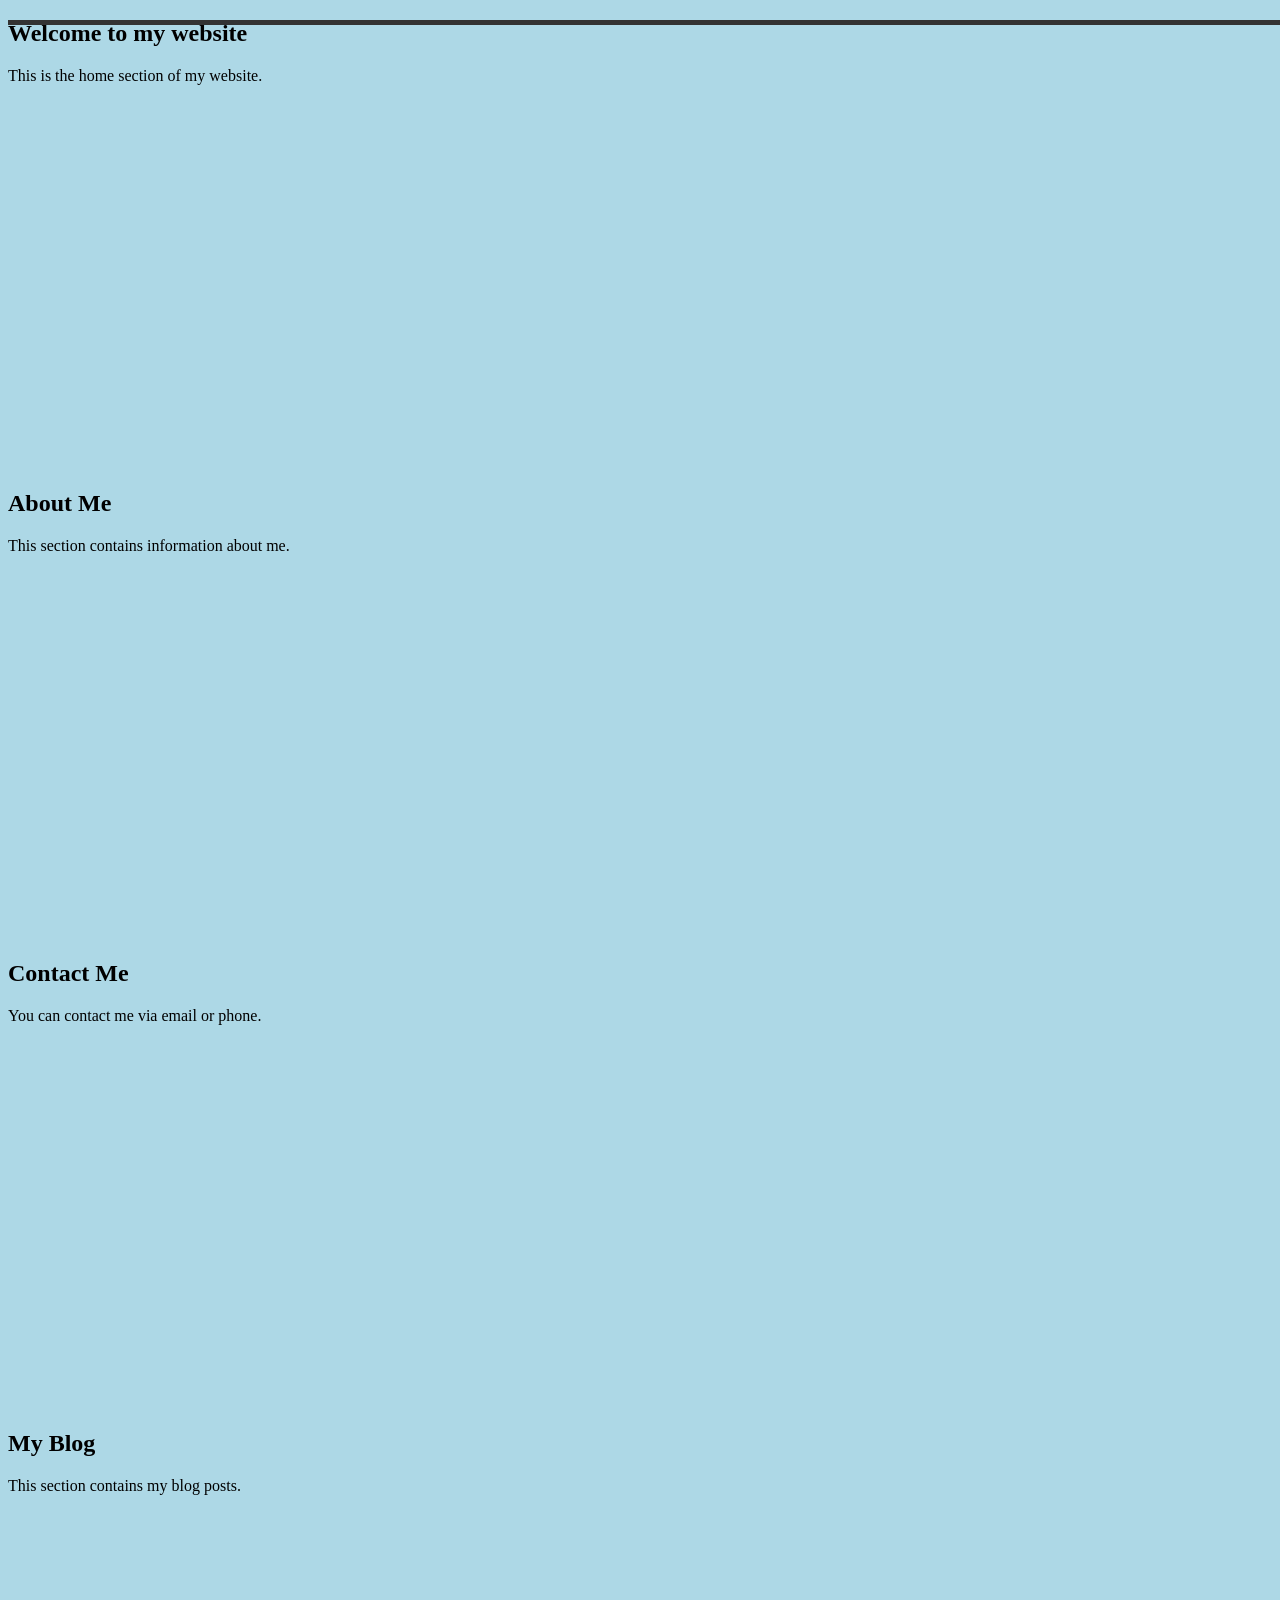
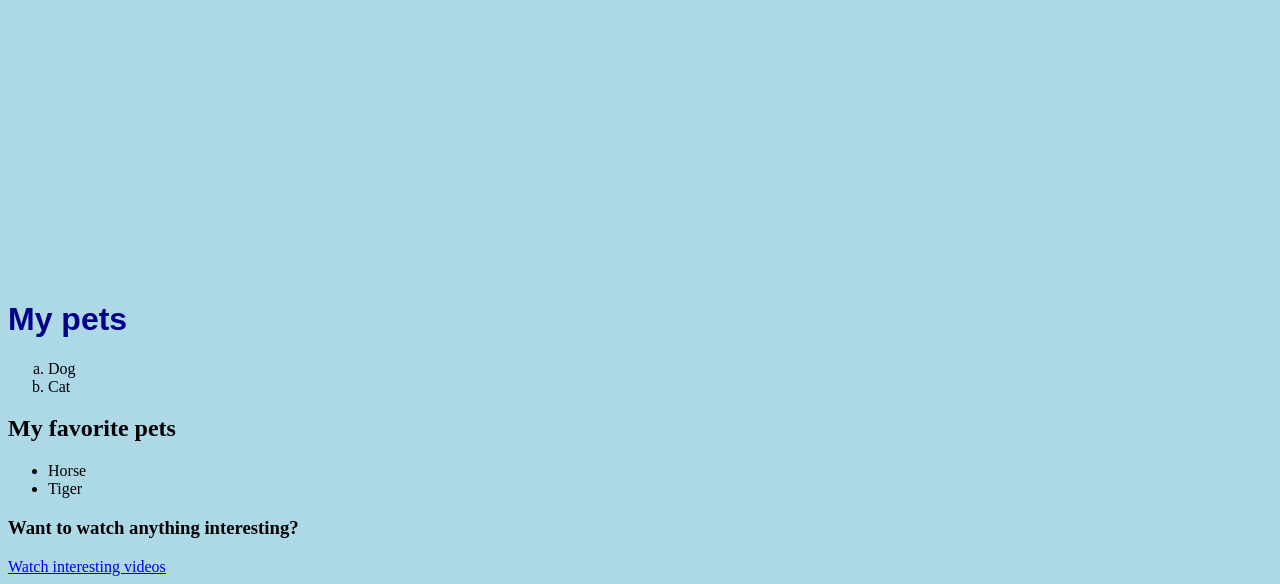
<file: index.html>
<!DOCTYPE html>
<html lang="en">
<head>
    <meta charset="UTF-8">
    <meta name="viewport" content="width=device-width, initial-scale=1.0">
    <title>Document</title>
    <link rel="stylesheet" href="style.css" type="text/css">
    <!-- styling our SPA -->
    <style>
        nav {
            background-color: #333;
            overflow: hidden;
            width: 100%;
            height: 5px;
            position: fixed;
        }
        nav ul {
            list-style-type: none;
            margin: 0;
            padding: 0;
        }
        nav ul li {
            float: left;
        }
        nav ul li a {
            display: block;
            color: white;
            text-align: center;
            padding: 14px 16px;
            text-decoration: none;
        }
        nav ul li a:hover {
            background-color: #111;
        }
    </style>
</head>
<body bgcolor="lightblue">
    <nav>
        <ul>
            <li><a href="#home">Home</a></li>
            <li><a href="#about">About</a></li>
            <li><a href="#contact">Contact</a></li>
            <li><a href="#blog">Blog</a></li>
        </ul>
    </nav>
    <!-- Home section -->
    <section id="home" style="height:50vh;">
        <h1>Welcome to my website</h1>
        <p>This is the home section of my website.</p>
    </section>

    <!-- About section -->
    <section id="about" style="height:50vh;">
        <h1>About Me</h1>
        <p>This section contains information about me.</p>
    </section>

    <!-- Contact section -->
    <section id="contact" style="height:50vh;">
        <h1>Contact Me</h1>
        <p>You can contact me via email or phone.</p>
    </section>

    <!-- Blog section -->
    <section id="blog" style="height: 50vh;">
        <h1>My Blog</h1>
        <p>This section contains my blog posts.</p>         
    </section>


    <h1 style="color: darkblue; font-family: Arial, sans-serif">My pets</h1>
    <ol type="a">
        <li>Dog</li>
        <li>Cat</li>
    </ol>
    <h2>My favorite pets</h2>
    <ul >
        <li>Horse</li>
        <li>Tiger</li>
    </ul>
    <h3>Want to watch anything interesting?</h3>
    <a href="https://www.youtube.com">Watch interesting videos</a>
</body>
</html>
</file>
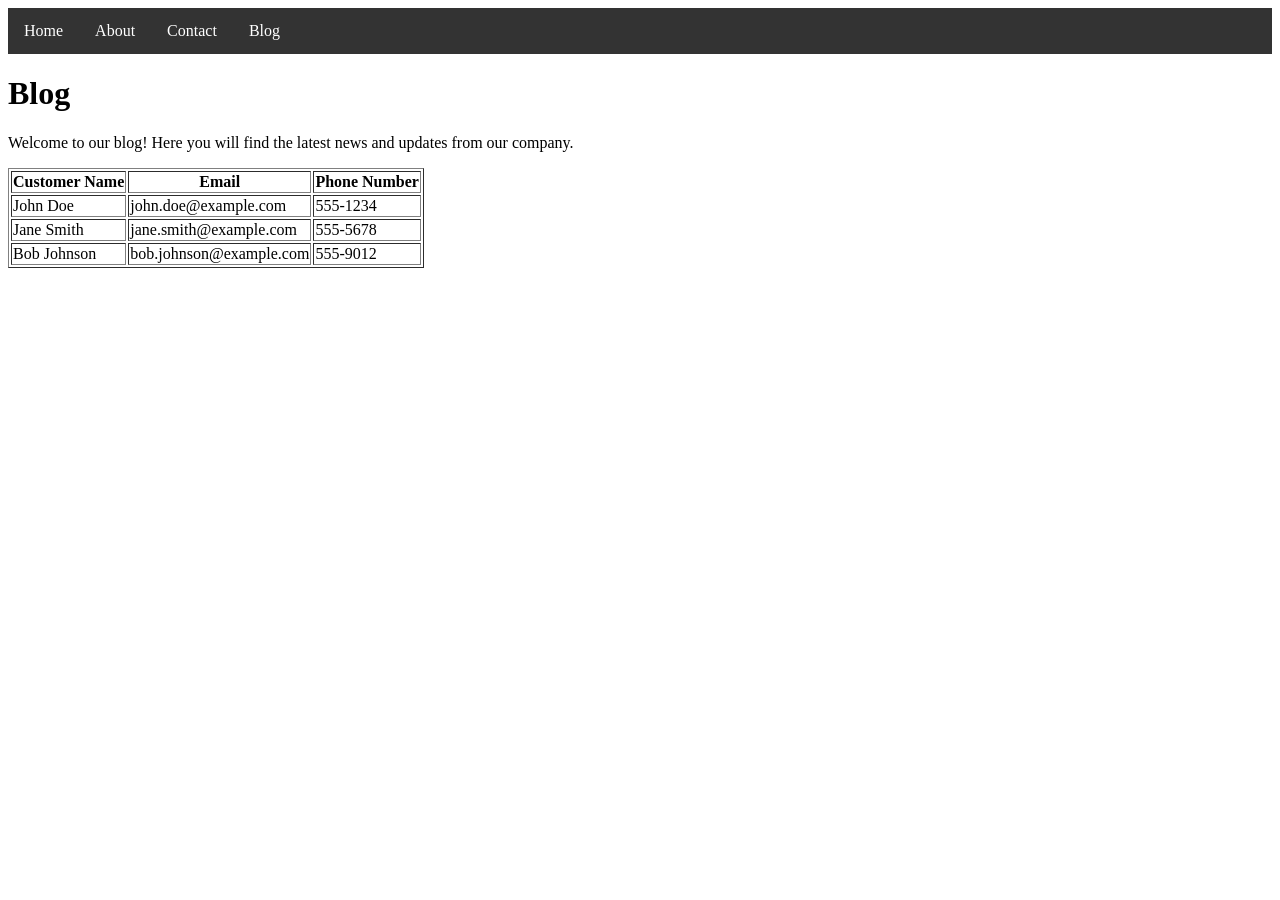
<file: blog.html>
<!DOCTYPE html>
<html lang="en">
<head>
    <meta charset="UTF-8">
    <meta name="viewport" content="width=device-width, initial-scale=1.0">
    <title>Blog</title>
    <link rel="stylesheet" href="style.css" type="text/css">
</head>
<body>
     <nav class="navbar">
        <ul class="nav-links">
            <li><a href="home.html">Home</a></li>
            <li><a href="about.html">About</a></li>
            <li><a href="contact.html">Contact</a></li>
            <li><a href="blog.html">Blog</a></li>
        </ul>
    </nav>
    <h1>Blog</h1>
    <p>Welcome to our blog! Here you will find the latest news and updates from our company.</p>
    <!-- Our customers in a table -->
    <table border="1">
        <tr>
            <th>Customer Name</th>
            <th>Email</th>
            <th>Phone Number</th>
        </tr>
        <tr>
            <td>John Doe</td>
            <td>john.doe@example.com</td>
            <td>555-1234</td>
        </tr>
        <tr>
            <td>Jane Smith</td>
            <td>jane.smith@example.com</td>
            <td>555-5678</td>
        </tr>
        <tr>
            <td>Bob Johnson</td>
            <td>bob.johnson@example.com</td>
            <td>555-9012</td>
        </tr>
    </table>

</body>
</html>
</file>
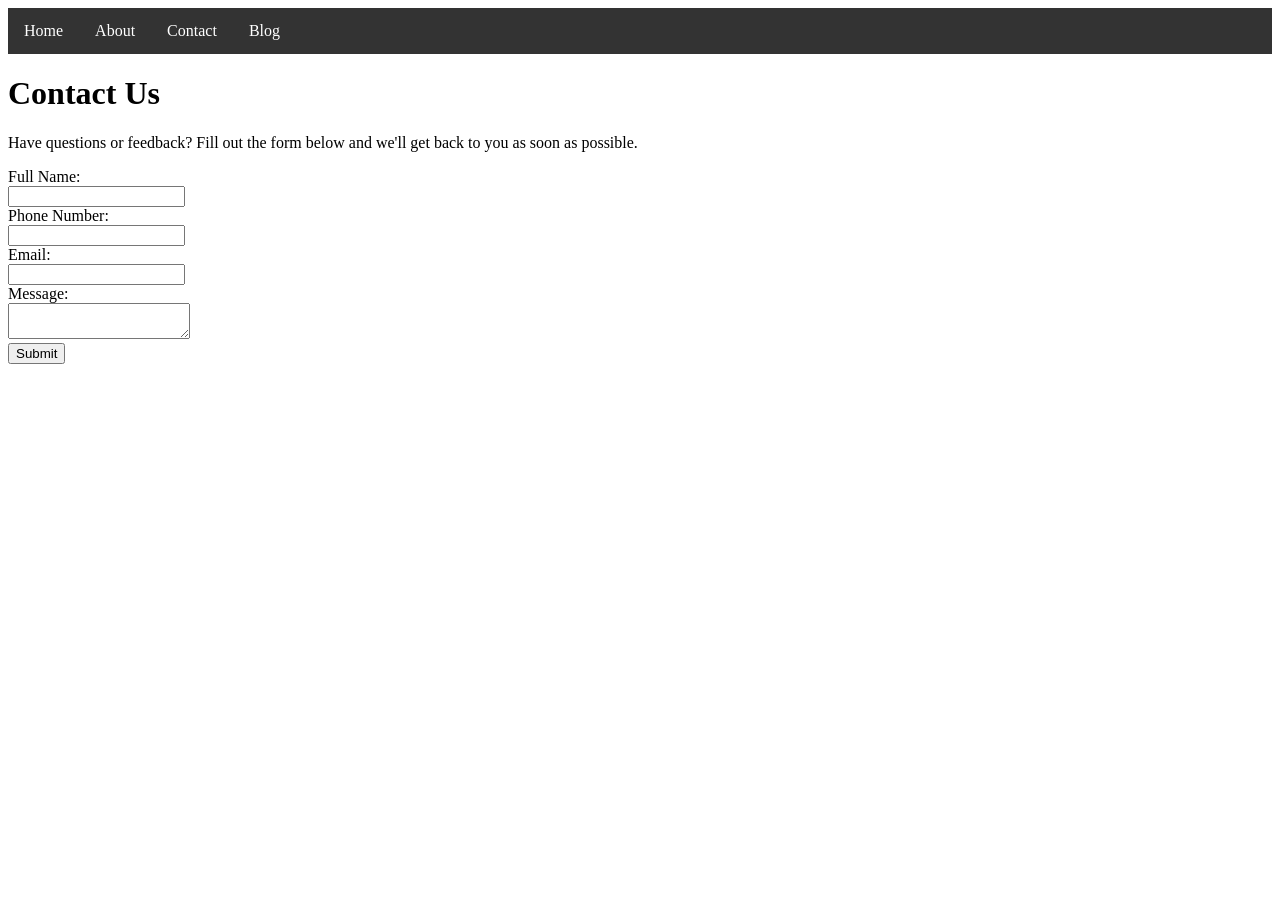
<file: contact.html>
<!DOCTYPE html>
<html lang="en">
<head>
    <meta charset="UTF-8">
    <meta name="viewport" content="width=device-width, initial-scale=1.0">
    <title>Contact Us</title>
    <link rel="stylesheet" href="style.css" type="text/css">
</head>
<body>
     <nav class="navbar">
        <ul class="nav-links">
            <li><a href="home.html">Home</a></li>
            <li><a href="about.html">About</a></li>
            <li><a href="contact.html">Contact</a></li>
            <li><a href="blog.html">Blog</a></li>
        </ul>
    </nav>
    <h1>Contact Us</h1>
    <p>Have questions or feedback? Fill out the form below and we'll get back to you as soon as possible.</p>
    <!-- contact form -->
     <form action="" class="contact-form">
        <label for="fullname">Full Name:</label><br>
        <input type="text" id="fullname" name="fullname"><br>
        <label for="phone">Phone Number:</label><br>
        <input type="number" id="phone" name="phone"><br>
        <label for="email">Email:</label><br>
        <input type="email" id="email" name="email"><br>
        <label for="message">Message:</label><br>
        <textarea id="message" name="message"></textarea><br>
        <input type="submit" value="Submit">
     </form>
</body>
</html>
</file>
<file: style.css>
.pet-images {
    display: flex;
    gap: 10px;
    background-color: brown;
}
.pet-images img {
    width: 100px;
    height: 100px;
}
.navbar {
    background-color: #333;
    overflow: hidden;
}
.navbar ul {
    list-style-type: none;
    margin: 0;
    padding: 0;
    display: flex;
}
.navbar li {
    float: left;
}
.navbar li a {
    display: block;
    color: white;
    text-align: center;
    padding: 14px 16px;
    text-decoration: none;
}
.navbar li a:hover {
    background-color: #111;
}
</file>
